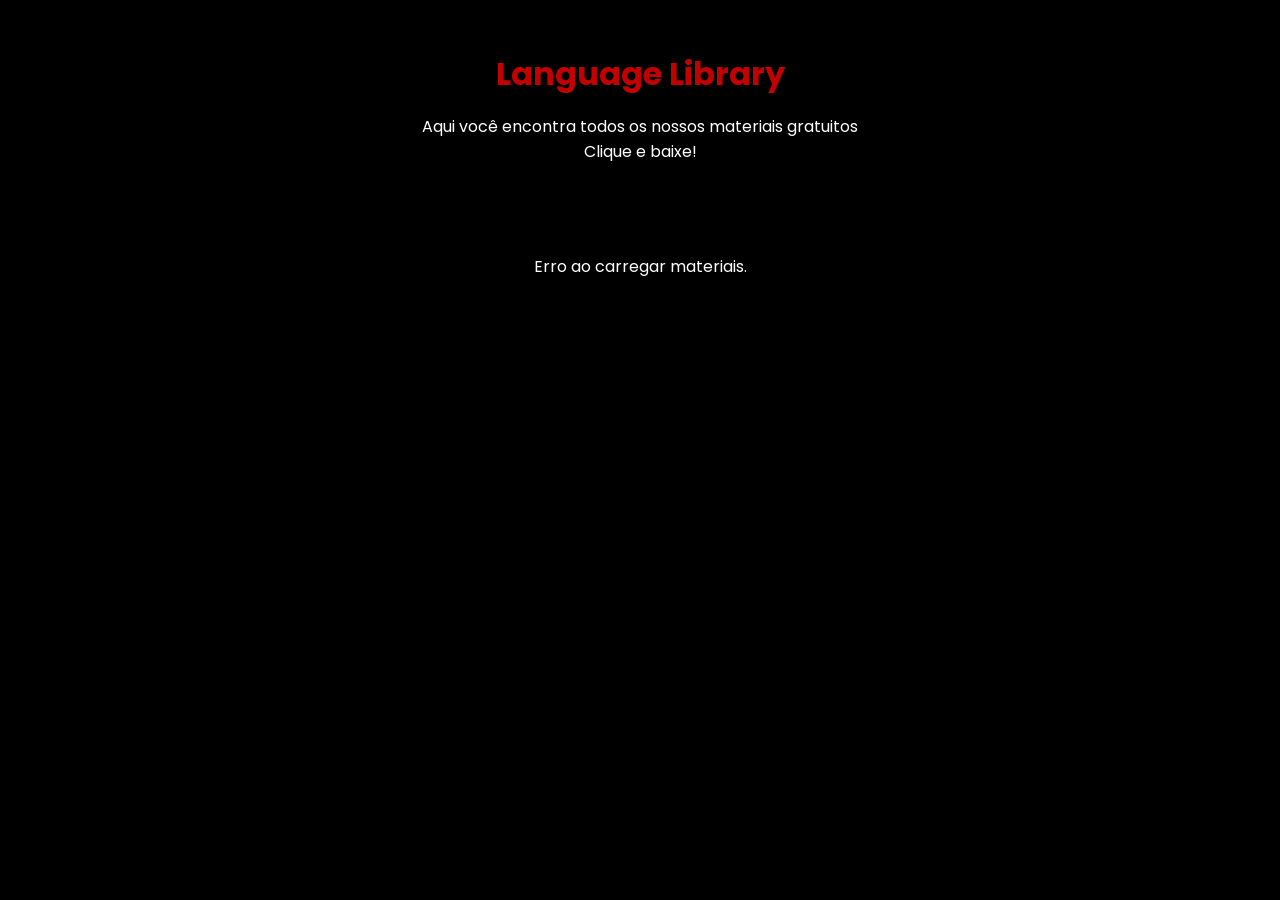
<file: index.html>
<!DOCTYPE html>
<html lang="pt-br">
<head>
    <meta charset="UTF-8">
    <meta name="viewport" content="width=device-width, initial-scale=1.0">
    <title>Language Library</title>
    <link href="https://fonts.googleapis.com/css2?family=Poppins:wght@400;700&display=swap" rel="stylesheet">
    <link rel="stylesheet" href="style.css">
</head>
<body>
    <header class="main-header">
        <h1 class="brand-title">Language Library</h1>
        <p class="brand-subtitle">Aqui você encontra todos os nossos materiais gratuitos<br>Clique e baixe!</p>
        
    </header>

    <main id="library-container">
        <div id="loading-message">Carregando livros...</div>
        <div id="books-grid"></div>
    </main>

    <script src="script.js"></script>
</body>
</html>
</file>
<file: style.css>
:root {
    --brand-red: #c20000;
    --brand-white: #ffffff;
    --brand-black: #000000;
    --brand-grey: #333333;
}

body {
    background-color: var(--brand-black);
    color: var(--brand-white);
    font-family: 'Poppins', sans-serif;
    margin: 0;
    padding: 0;
    overflow-x: hidden;
}

/* Centralização do Cabeçalho */
.main-header {
    text-align: center;
    padding: 50px 20px;
}

.brand-title {
    color: var(--brand-red);
    font-weight: 700;
    font-size: 2rem;
    margin: 0 auto 10px auto;
}

.brand-subtitle {
    font-weight: 400;
    font-size: 1rem;
    margin-bottom: 20px;
}

/* --- INÍCIO DA MODIFICAÇÃO PARA SKELETON --- */
.book-item {
    position: relative;
    width: 250px;
    min-height: 350px; 
    /* Removido o background: #1a1a1a; */
    border-radius: 5px;
    overflow: hidden;
    transition: transform 0.5s ease;
    cursor: pointer;
}

/* O brilho agora passará sobre um fundo transparente */
.book-item:not(.loaded-state)::before {
    content: "";
    position: absolute;
    top: 0;
    left: -100%;
    width: 100%;
    height: 100%;
    /* O gradiente agora usa o branco com transparência para brilhar no "nada" */
    background: linear-gradient(90deg, transparent, rgba(255, 255, 255, 0.15), transparent);
    animation: shimmer 1.5s infinite;
}

@keyframes shimmer {
    100% { left: 100%; }
}

.book-cover {
    width: 100%;
    display: block;
    opacity: 0; /* Começa invisível para o fade-in */
    transition: opacity 0.8s ease-in-out;
}

.img-loaded {
    opacity: 1; /* Ativado pelo JS */
}
/* --- FIM DA MODIFICAÇÃO PARA SKELETON --- */

/* Container dos Livros */
.book-group {
    display: flex;
    justify-content: center;
    align-items: center;
    margin: 100px 0;
}

.book-item {
    position: relative;
    width: 250px;
    transition: transform 0.5s ease;
    cursor: pointer;
}

/* Lógica de sobreposição 25% */
.book-item:nth-child(2) { margin-left: -62px; z-index: 2; }
.book-item:nth-child(3) { margin-left: -62px; z-index: 3; }

/* Animação: Move 30% para a esquerda */
.book-item:hover {
    transform: translateX(-30%);
    z-index: 10;
}

.book-cover {
    width: 100%;
    display: block;
    border-radius: 5px;
}

/* Ajuste da Tag: Canto superior esquerdo e menor */
.btn-reveal {
    position: absolute;
    top: 10px;
    left: 10px;
    background-color: var(--brand-red);
    color: white;
    padding: 6px 12px;
    border-radius: 4px;
    font-size: 0.75rem;
    font-weight: bold;
    opacity: 0;
    transition: opacity 0.3s;
    white-space: nowrap;
    pointer-events: none;
}

.book-item:hover .btn-reveal {
    opacity: 1;
}

/* Mobile: um abaixo do outro */
@media (max-width: 768px) {
    .book-group { flex-direction: column; }
    .book-item { margin-left: 0 !important; margin-bottom: 50px; }
    .book-item:hover { transform: scale(1.05); } /* Animação mais simples no mobile */
}

#loading-message {
    text-align: center;
    padding: 20px;
}
</file>
